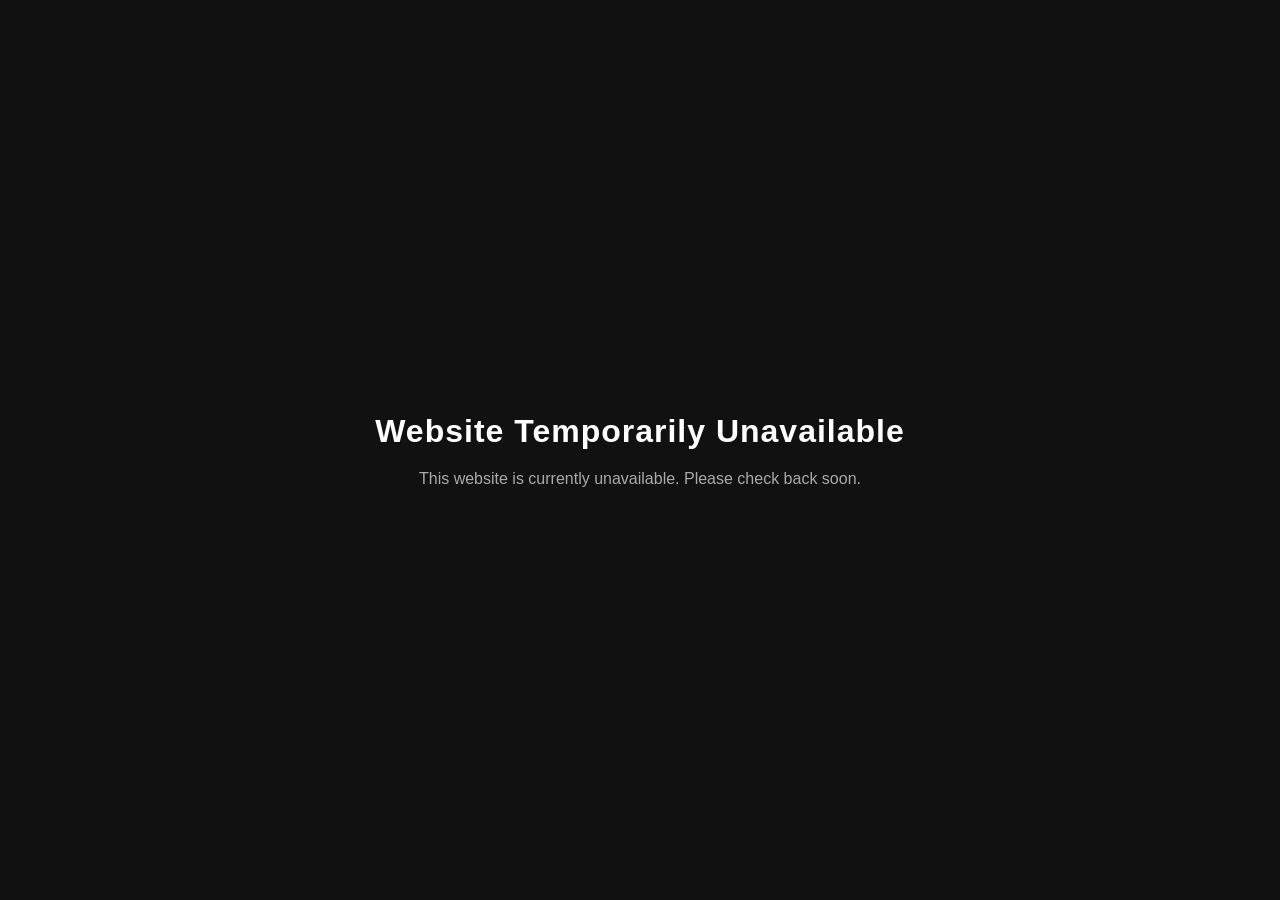
<file: public/index.html>
<!DOCTYPE html>
<html lang="en">
<head>
  <meta charset="UTF-8">
  <meta name="viewport" content="width=device-width, initial-scale=1.0">
  <title>Temporarily Unavailable</title>

  <style>
    * {
      box-sizing: border-box;
    }

    body {
      margin: 0;
      min-height: 100vh;
      display: flex;
      align-items: center;
      justify-content: center;
      background: #111;
      color: #fff;
      font-family: Arial, sans-serif;
      text-align: center;
      padding: 25px;
    }

    .box {
      max-width: 600px;
    }

    h1 {
      font-size: 32px;
      margin-bottom: 15px;
      letter-spacing: 1px;
    }

    p {
      color: #aaa;
      font-size: 16px;
      line-height: 1.6;
    }
  </style>
</head>

<body>
  <div class="box">
    <h1>Website Temporarily Unavailable</h1>
    <p>
      This website is currently unavailable.
      Please check back soon.
    </p>
  </div>
</body>
</html>
</file>
